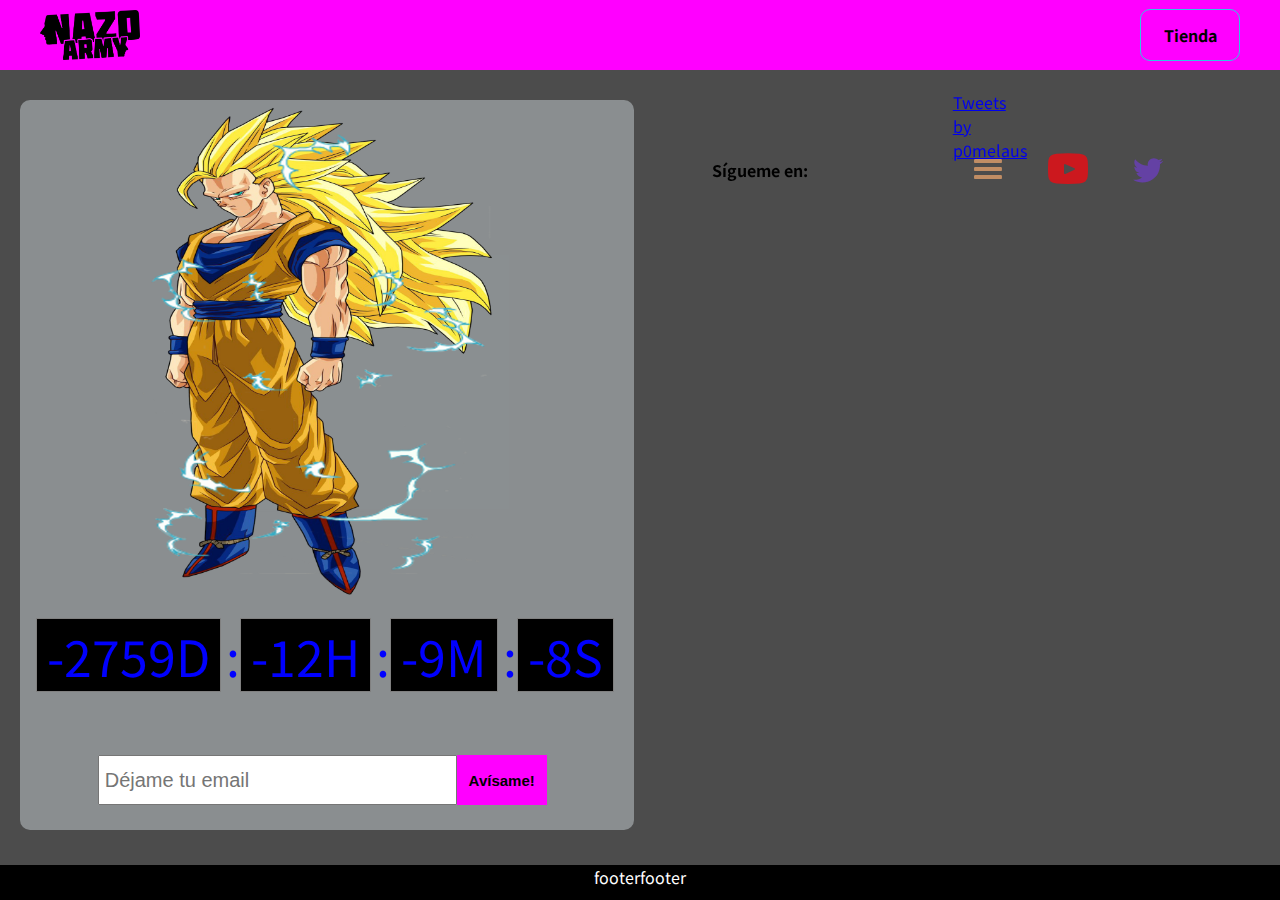
<file: index.html>
<!DOCTYPE html>
<html>
	<head>
		<meta charset="UTF-8" />
		<title>NazoArmy</title>
		<link rel="icon" type="image/png"  href="images/favicon.png">
		<meta name="viewport" content="width=device-width, initial-scale=1">
		<link href="https://fonts.googleapis.com/css?family=Noto+Sans+TC" rel="stylesheet">
		<link rel="stylesheet" href="css/estilos.css" />
		<link rel="stylesheet" href="css/style.css" />
		<script src="js/move.js"></script>
		<script src="js/count.js"></script>
	</head>
	<body>
		<div class="overlay" id="load">
			<div class="container-load">
				<img src="images/NazoArmySimplificadoBLANCO.png">
				<div class="load"></div>	
			</div>
		</div>
		<header class="header">
			<nav class="menu">
				<ol>
					<li>
						<a class="link" href="#"><img src="images/NazoArmySimplificadoNEGRO.png"alt="logo"></a>
					</li>
					<li>
						<a class="link sho" href="shop/shop.html">Tienda</a>
					</li>
				</ol>
			</nav>
		</header>
		<div class="container">	
			<section class="left">
				<div class="image-container" id="img-con">
					<img src="images/Goku_SSJ3_Render.png" id="imageMove"alt="chabon flotando">
				</div>
				<div class="countdown-container">
					<span class="time" id="dias"></span>
					<div class="point">:</div>
					<span class="time" id="horas"></span>
					<div class="point">:</div>
					<span class="time" id="min"></span>
					<div class="point">:</div>
					<span class="time" id="seg"></span>
				</div>
				<div class="suscription-container">
					<form action="/suscripcion/" class="form-email">
						<input class="box" type="text" placeholder="Déjame tu email" />
						<div class="btn-con">
							<button class="btn">Avísame!</button>
						</div>
					</form>
				</div>
			</section>
			<section class="right">
				<div class="feed-twitter">
					<a class="twitter-timeline" data-width="600" data-height="650" data-theme="dark" data-chrome="nofooter noscrollbar" href="https://twitter.com/p0melaus?ref_src=twsrc%5Etfw">Tweets by p0melaus</a> <script async src="https://platform.twitter.com/widgets.js" charset="utf-8"></script>
				</div>
				<div class="social">
					<div class="text">
						<h4>Sígueme en:</h4>
					</div>
					<div class="social-link facebook">
						<a><i class="icon-social-facebook"></i></a>
					</div>
					<div class="social-link twitter">
						<a><i class="icon-social-twitter"></i></a>
					</div>
					<div class="social-link instagram">
						<a><i class="icon-instagram"></i></a>
					</div>
					<div class="social-link youtube">
						<a><i class="icon-youtube"></i></a>
					</div>
					<div class="social-link twitch">
						<a><i class="icon-twitch"></i></a>
					</div>
				</div>
			</section>
			<section class="footer">
				<span>footer</span>
				<span>footer</span>
			</section>
		</div>
		<script> //loading
			window.onload = function(){
				var contenedor = document.getElementById('load');

				contenedor.style.visibility = 'hidden';
				contenedor.style.opacity = '0';
			}
		</script>
	</body>
</html>
</file>
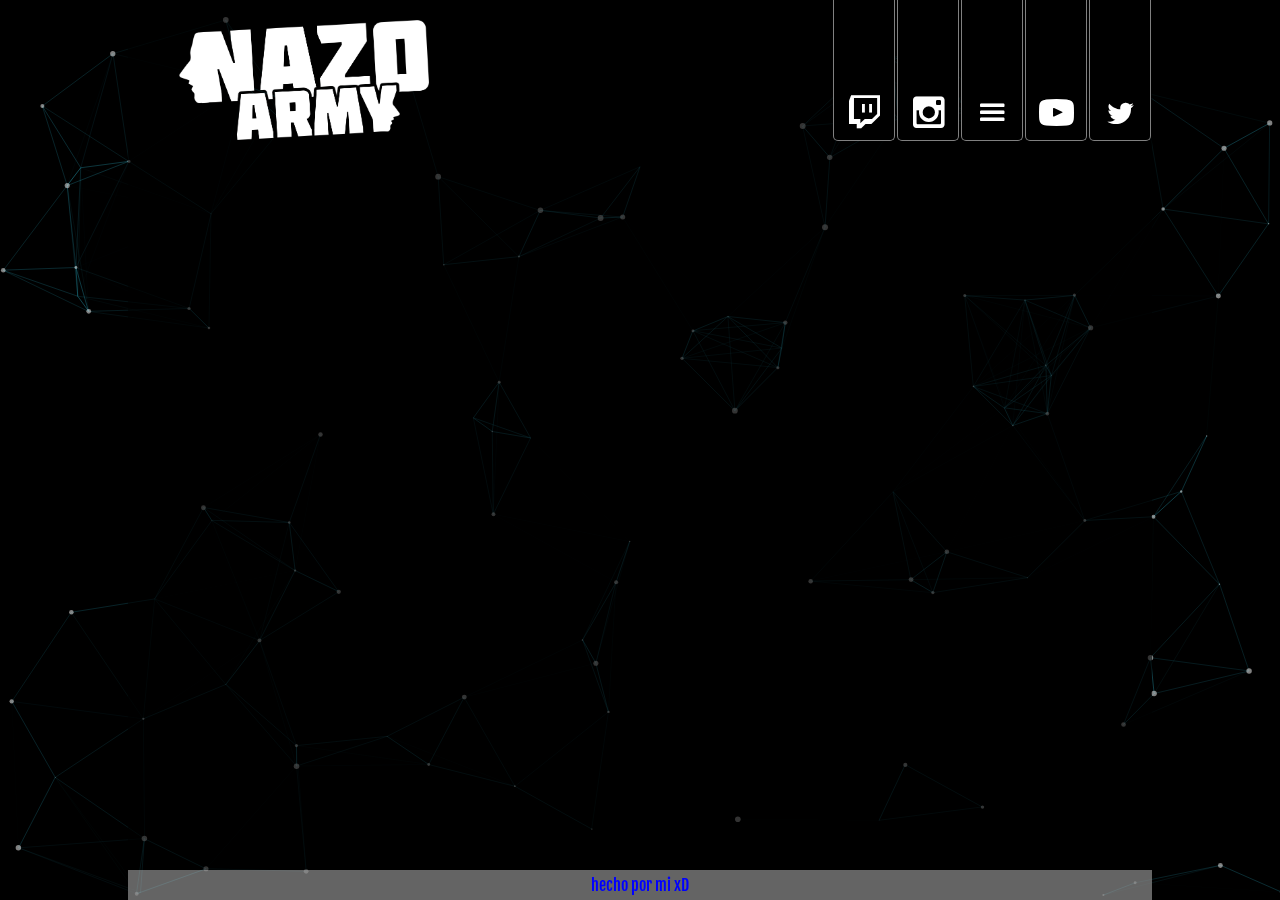
<file: shop/shop.html>
<!DOCTYPE html>
<html lang="en">
<head>
    <meta charset="UTF-8">
    <meta name="viewport" content="width=device-width, initial-scale=1.0">
    <!-- <meta http-equiv="X-UA-Compatible" content="ie=edge"> -->
    <title>Shop</title>
    <link href="https://fonts.googleapis.com/css?family=Fjalla+One" rel="stylesheet">
    <link rel="stylesheet" href="../css/style.css">
    <link rel="stylesheet" href="css/estilos.css">
</head>
<body>
    <div id="particles-js"></div>
    <div class="container">
            <div class="logo">
                <a href="../index.html">
                    <img src="../images/NazoArmySimplificadoBLANCO.png" alt="logo" class="image-container">
                </a>
            </div>
            <div class="social">
					<div class="social-link facebook">
						<a class="icon-facebook" href="https://facebook.com" target=”_blank”><i></i></a>
					</div>
					<div class="social-link twitter">
						<a class="icon-twitter" href="https://twitter.com" target=”_blank”><i></i></a>
					</div>
					<div class="social-link instagram">
						<a class="icon-instagram" href="https://instagram.com" target=”_blank”><i></i></a>
					</div>
					<div class="social-link youtube">
						<a class="icon-youtube" href="https://youtube.com" target=”_blank”><i></i></a>
					</div>
					<div class="social-link twitch">
						<a class="icon-twitch" href="https://twitch.tv" target=”_blank”><i></i></a>
					</div>	
				</div>
        <div class="shop">
        </div>
        <footer class="footer">
            <div class="dedicato">hecho por mi xD</div>
        </footer>
    </div>
    <script src="../js/jquery-lastest.js"></script>
    <script src="../js/particles.js">//tiene toda la libreria</script>
    <script src="../js/particulas.js">//configuracion de las particulas</script>
</body>
</html>
</file>
<file: css/estilos.css>
/*
			purpura claro cb3eff
			celeste/turkesa 30c6e1
			purpura oscuro 8201b2
			negro 000
			blanco gris tisa e8f3f8
			blanco fff
			
			
			*/
			body{
				width: 100%;
				margin: 0;
				padding: 0;
				background: rgba(0, 0, 0, .7);
				font-family: 'Noto Sans TC', sans-serif;
			}
			.header{
				width: 100%;
				height: 70px;
                position: fixed;
                z-index: 12;
				top: 0;
				left: 0;
				display: flex;
				justify-content: space-around;
				background: rgba(255, 0, 255, 1);
			}
			.menu{
				height: 100%;
				z-index: 1;
				width: 100%;
			}
			.menu ol{
				height: 100%;
				margin: 0;
				padding: 0 40px;
				display: flex;
				list-style-type: none;
				justify-content: space-between;
				align-items: center;
			}
			.menu li{
				width: 100px;
				height: 100%;
				display: flex;
				align-items: center;
			}
			.link{
				display: flex;
				align-items: center;
				justify-content: center;
				width: 100%;
				height: 50px;
				text-decoration: none;
				color: black;
				font-weight: 700;   
            }
            .sho{
                border-radius: 10px;
                border: 1px solid #30c6e1;
            }
			.link img{
				width: 100%;
				height: 100%;
			}
			.container{
				width: 100%;
				display: flex;
				padding-top: 50px;
				margin: 0;
			}
			.left{
				width: 48%;
				border-radius: 10px;
				position: absolute;
				left: 20px;
				margin-top: 50px;
				display: flex;
				flex-wrap: wrap;
				justify-content: center;
				background: rgba(232,243,248, .4);
			}
			.right{
				width: 48%;
				position: absolute;
				right: 20px;
				display: flex;
				flex-wrap: wrap;
				justify-content: center;
			}
			.image-container{
				width: 60%;
				height: 500px;
				display: flex;
				background: transparent;
				justify-content: center;
				position: relative;
				box-sizing: border-box;
			}
			.image-container img{
				width: 400px;
				position: relative;
				will-change: translate;	
			}
			.countdown-container{
				width: 80%;
				height: 150px;
				margin-top: -20px;
				color: blue;
				display: flex;
				justify-content: center;
				align-items: center;
				font-size: 50px;
				position: relative;
			}
			.time{
				padding-left: 10px;
				padding-right: 10px;
				margin-right: 5px;
				border: 1px solid gray;
				background: black;
			}
			.suscription-container{
				width: 90%;
				height: 100px;
				color: white;
			}
			.form-email{
				display: flex;
				align-items: center;
				justify-content: center;
				width: 100%;
				height: 100%;
			}
			.box{
				width: 350px;
				height: 46px;
				margin: 0;
				padding: 0;
				padding-left: 5px;
				font-size: 20px;
			}
			.btn-con{
				width: 90px;
				padding-right: 10px;
				display: flex;
				align-items: center;
				justify-content: center;
			}
			.btn{
				width: 95px;
				height: 50px;
				padding: 0;
				border: 0;
				background: rgba(255, 0, 255, 1);
				font-weight: 800;
				font-size: 15px;
			}
			.btn:active{
				border:1px solid gba(255, 0, 255, 1);
				width: 90px;
				height: 45px;
				margin-left: 5px; 
			}
			.feed-twitter{
				margin-top: 40px;
				position: relative;
				display: flex;
			}
			.feed-twitter a{
				position: absolute;
				top: 0;
				left: 0;
				width: 100%;
				height: 100%;
			}
			.social{
				margin: 50px;
				justify-content: center;
				align-items: center;
				display: flex;
				width: 100%;
				height: 60px;
			}
			.social-link{
				width: 50px;
				height: 50px;
				margin: 15px;
				font-size: 50px;
				display: flex;
				align-items: center;
			}
			.facebook{
				color: #3A5795;
				margin-right: 0;
			}
			.youtube{
				color: #CC181E;
				font-size: 40px;
			}
			.twitter{
				color: #5EA9DD;
			}
			.instagram{
				color: #C08D64;	
				font-size: 40px;
			}
			.twitch{
				color: #6441A4;
				font-size: 40px;
			}
			.overlay{
				background: black;
				height: 100%;
				width: 100%;
				position: fixed;
				-webkit-transition: all 1s ease;
				-o-transition: all 1s ease;
				transition: all 1s ease;
				z-index: 10000;
				display: flex;
				justify-content: center;
				align-items: center;
			}
			.container-load{
				position: absolute;
				top: 0;
				left: 0;
				right: 0;
				bottom: 0;
				margin: auto;
			}
			.overlay img{
				width: 550px;
				position: absolute;
				left: 27%;
				top: 100px;			
			}
			.load{
				border: 15px solid white;
				border-top-color: #F4266A;
				border-top-style: groove;
				height: 70px;
				width: 70px;
				border-radius: 100%;
				position: absolute;
				left: 45%;
				top: 400px;
				margin: auto;
				animation: girar 1.5s linear infinite;
			}
			@keyframes girar{
			from{transform: rotate(0deg);}
			to{transform: rotate(360deg);}
			}
            .footer{
                width: 100%;
                height: 35px;
                position: fixed;
                bottom: 0px;
                display: flex;
                justify-content: center;
                text-align: center;
                background: black;
                color: white;
            }
            @media screen and (max-width: 1024px){
				.left{
					width: 45%;
					margin-top: 40px;
				}
				.right{
					width: 45%;
				}
                .countdown-container{
                    font-size: 25px;
                }
                .social{
                    margin-left: 10px;
                    margin-right: 10px;
                }
                .social-link{
                    width: 35px;
                    height: 35px;
                }
                .youtube{
                    font-size: 30px;
                }
                .instagram{
                    font-size: 30px;
                }
                .twitch{
                    font-size: 30px;
                }
                .box{
                    height: 40px;
                }
                .btn{
                    width: 80px;
                }
            }
            @media screen and (max-width: 768px){
                .btn{
                    height: 40px;
                    font-size: 12px;
                }
                .box{
                    height: 36px;
                    font-size: 12px;
				}
				.overlay img{
					left: 15%;		
				}
				.load{
					left: 45%;
				}
            }
            @media screen and (max-width: 480px){
				.feed-twitter{
					display: none;
				}
				.left{
					width: 90%;
					margin-left: 5px;
					margin-right: 5px;
				}
				.countdown-container{
					top: -300px;
				}
				.right{
					height: 70px;
				}
				.social{
					position: relative;
					bottom: -540px;
					left: -115px;
				}
				.suscription-container{
					position: relative;
					top: -25px;
				}
				.overlay img{
					left: 19%;
					width: 300px;		
				}
				.load{
					left: 45%;
					bottom: 300px;
					width: 50px;
					height: 50px;
				}
            }
            @media screen and (max-width: 320px){
				.text{
					display: none;
				}
				.social{
					left:-70px;	
					bottom: -530px;
				}
				.overlay img{
					left: 10%;
					top: 150px;	
				}
				.load{
					left: 40%;
					bottom: 300px;
					width: 50px;
					height: 50px;
				}
            }
</file>
<file: css/style.css>
@font-face {
    font-family: 'icomoon';
    src:  url('../fonts/icomoon.eot?smcfqc');
    src:  url('../fonts/icomoon.eot?smcfqc#iefix') format('embedded-opentype'),
      url('../fonts/icomoon.ttf?smcfqc') format('truetype'),
      url('../fonts/icomoon.woff?smcfqc') format('woff'),
      url('../fonts/icomoon.svg?smcfqc#icomoon') format('svg');
    font-weight: normal;
    font-style: normal;
  }
  
  [class^="icon-"], [class*=" icon-"] {
    /* use !important to prevent issues with browser extensions that change fonts */
    font-family: 'icomoon' !important;
    speak: none;
    font-style: normal;
    font-weight: normal;
    font-variant: normal;
    text-transform: none;
    line-height: 1;
  
    /* Better Font Rendering =========== */
    -webkit-font-smoothing: antialiased;
    -moz-osx-font-smoothing: grayscale;
  }
  
  .icon-facebook:before {
    content: "\e900";
  }
  .icon-brand:before {
    content: "\e900";
  }
  .icon-social:before {
    content: "\e900";
  }
  .icon-instagram:before {
    content: "\e901";
  }
  .icon-brand1:before {
    content: "\e901";
  }
  .icon-social1:before {
    content: "\e901";
  }
  .icon-twitter:before {
    content: "\e902";
  }
  .icon-brand2:before {
    content: "\e902";
  }
  .icon-tweet:before {
    content: "\e902";
  }
  .icon-social2:before {
    content: "\e902";
  }
  .icon-youtube:before {
    content: "\e903";
  }
  .icon-brand3:before {
    content: "\e903";
  }
  .icon-social3:before {
    content: "\e903";
  }
  .icon-twitch:before {
    content: "\e904";
  }
  .icon-brand4:before {
    content: "\e904";
  }
  .icon-social4:before {
    content: "\e904";
  }
</file>
<file: shop/css/estilos.css>
body{
    width: 100%;
    height: 100vh;
    margin: 0;
    padding: 0;
    background: black;
    font-family: 'Fjalla One', sans-serif;
}
#particles-js{
    width: 100%;
    height: 100%;
    position: fixed;
}
.container{
    width: 80%;
    height: 100%;
    margin: 0 auto;
    position: relative;
    z-index: 1000;
    background: rgba(0,0,0, .6);
    display: grid;
    grid-template: 150px 1fr 30px/ repeat(2, 1fr);
    grid-template-areas: "logo social"
                         "shop shop"
                         "footer footer";
}
/*---------------------------------------------------------------logo*/
.logo{
    grid-area: logo;
    margin-left: 10%;
    position: relative;
}
.logo a img{
    width: 250px;
    margin-top: 20px;
}
/*---------------------------------------------------------------logo*/
/*-------------------------------------------------------------social*/
.social{
    grid-area: social;
    display: flex;
    justify-content: flex-end;
}
.social-link{
   width: 60px;
   height: 130px;
   display: flex;
   justify-content: center;
   align-items: flex-end;
   margin: 0 1px 0 1px;
   padding-bottom: 10px;
   border-bottom-left-radius: 5px;
   border-bottom-right-radius: 5px;
   background: black;
   border: 1px solid gray;
   border-top: none;
}
.social-link a{
   text-decoration: none;
   color:white;
   font-size: 35px; 
}
.social-link a:hover{
   color: #30c6e1;
}
/*-------------------------------------------------------------social*/
/*---------------------------------------------------------------shop*/
.shop{
    grid-area: shop;
}
/*---------------------------------------------------------------shop*/
/*-------------------------------------------------------------footer*/
.footer{
    grid-area: footer;
    display: flex;
    align-items: center;
    justify-content: center;
    color: blue;
    background: rgba(250, 250, 250, .4);
}
/*-------------------------------------------------------------footer*/
@media screen and (max-width: 1024px){

}
@media screen and (max-width: 768px){
    .container{
        width: 100%;
    }
    .logo a img{
        width: 150px;
    }
    .social-link{
        width: 30px;
        height: 70px;
    }
    .social-link a{
       font-size: 20px; 
    }
}
@media screen and (max-width: 480px){

}
@media screen and (max-width: 320px){

}
</file>
